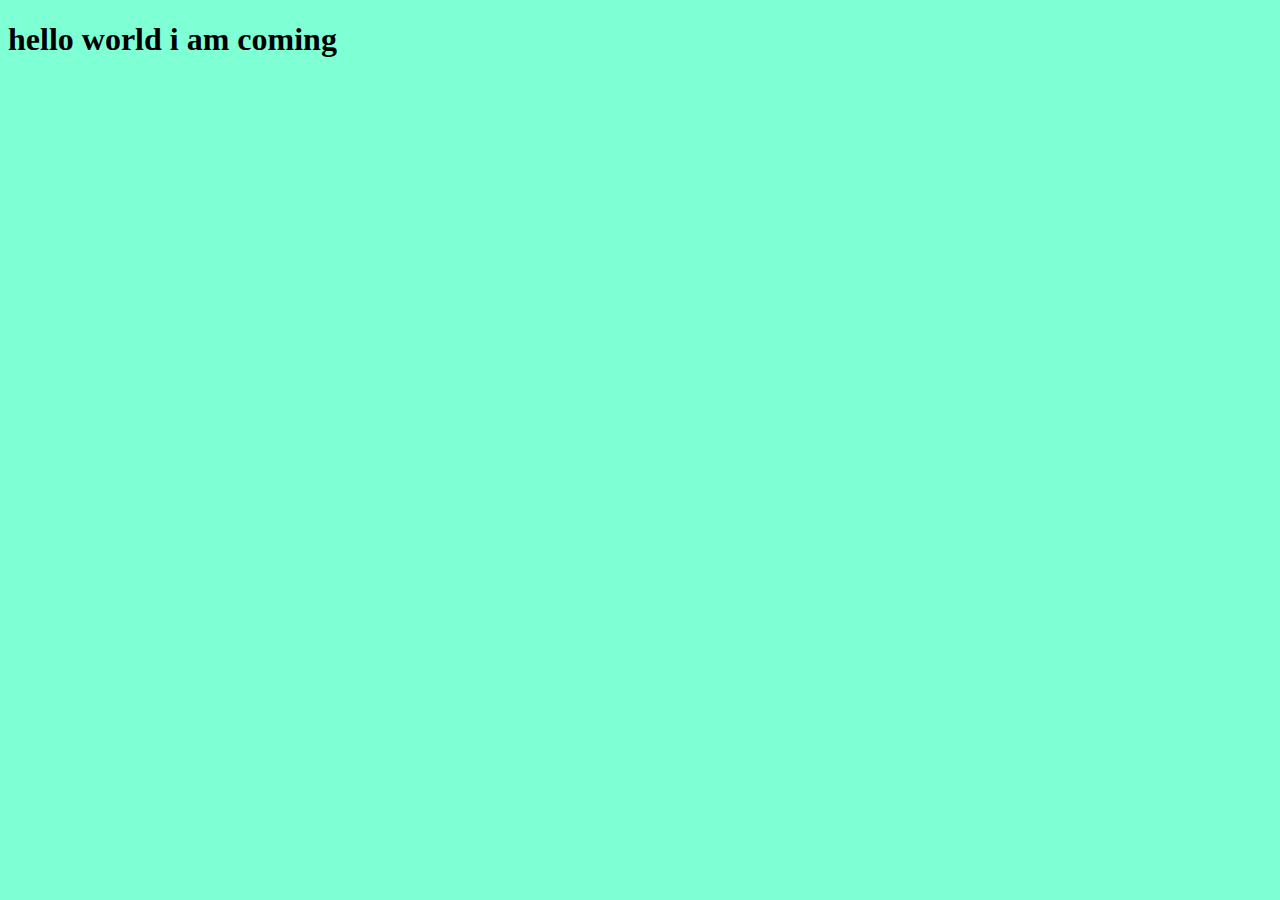
<file: webpage/index.html>
<!DOCTYPE html>
<html lang="en">
<head>
    <meta charset="UTF-8">
    <meta name="viewport" content="width=device-width, initial-scale=1.0">
    <title>Document</title>
    <link rel="stylesheet" href="style.css">
</head>
<body>
    <h1>hello world i am coming</h1>
    <script src="action.js"></script>
</body>
</html>
</file>
<file: webpage/style.css>
body{
    background-color: aquamarine;
}
</file>
